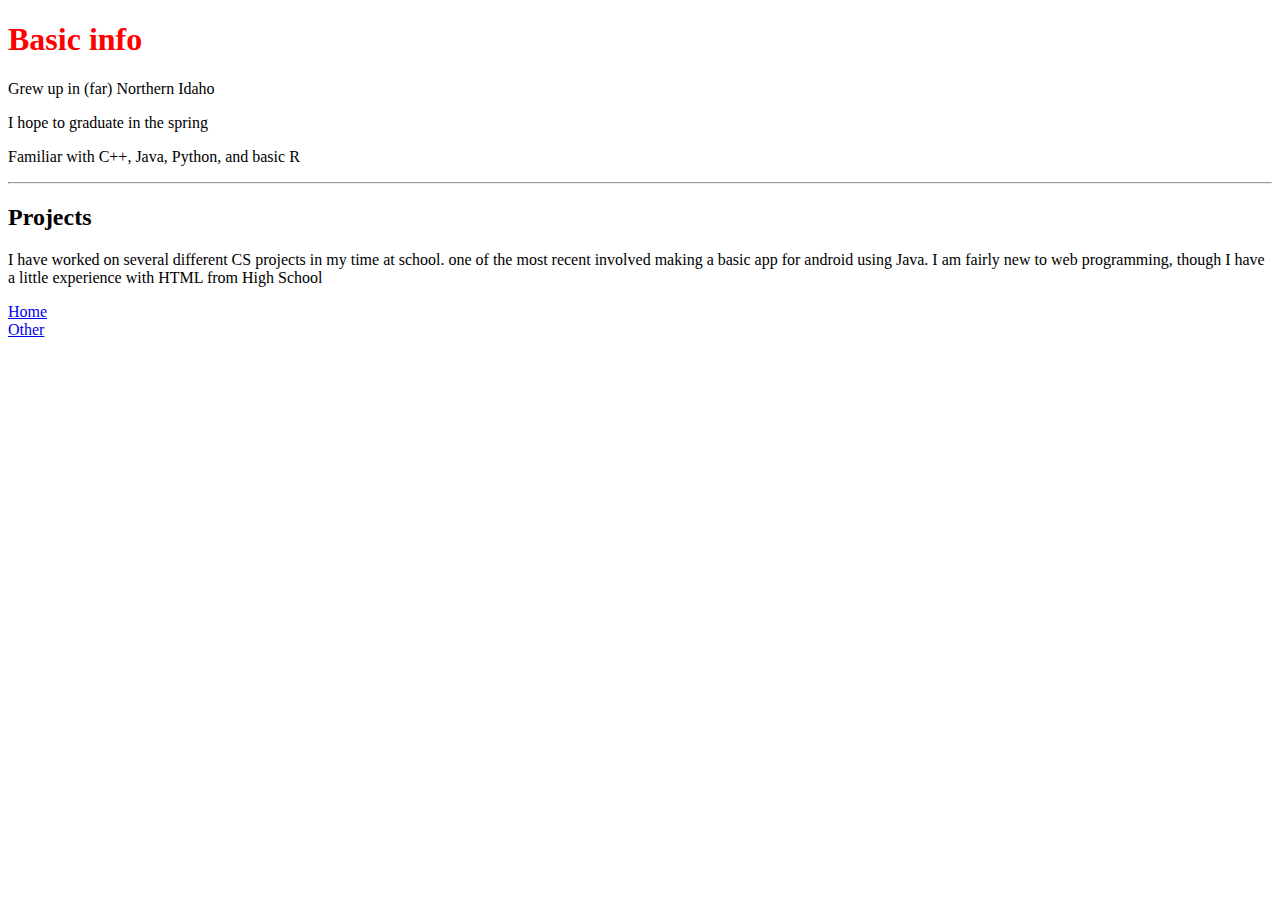
<file: index.html>
<!DOCTYPE html>
<html lang="en" dir="ltr">
  <head>
    <meta charset="utf-8">
    <link rel="stylesheet" href="style.css"/>
    <title>Portfolio for Jacob Wolff</title>
  </head>
  <body>
    <h1>Basic info</h1>
    <ul>
      <li><p>Grew up in (far) Northern Idaho</p></li>
      <li><p>I hope to graduate in the spring</p></li>
      <li><p>Familiar with C++, Java, Python, and basic R</p></li>
    </ul>
    <hr>
    <h2>Projects</h2>
    <p>I have worked on several different CS projects in my time at school.
    one of the most recent involved making a basic app for android using Java.
    I am fairly new to web programming, though I have a little experience with
    HTML from High School</p>
    <ul>
      <li><a href="index.html">Home</a></li>
      <li><a href="other.html">Other</a></li>
    </ul>
  </body>
</html>
</file>
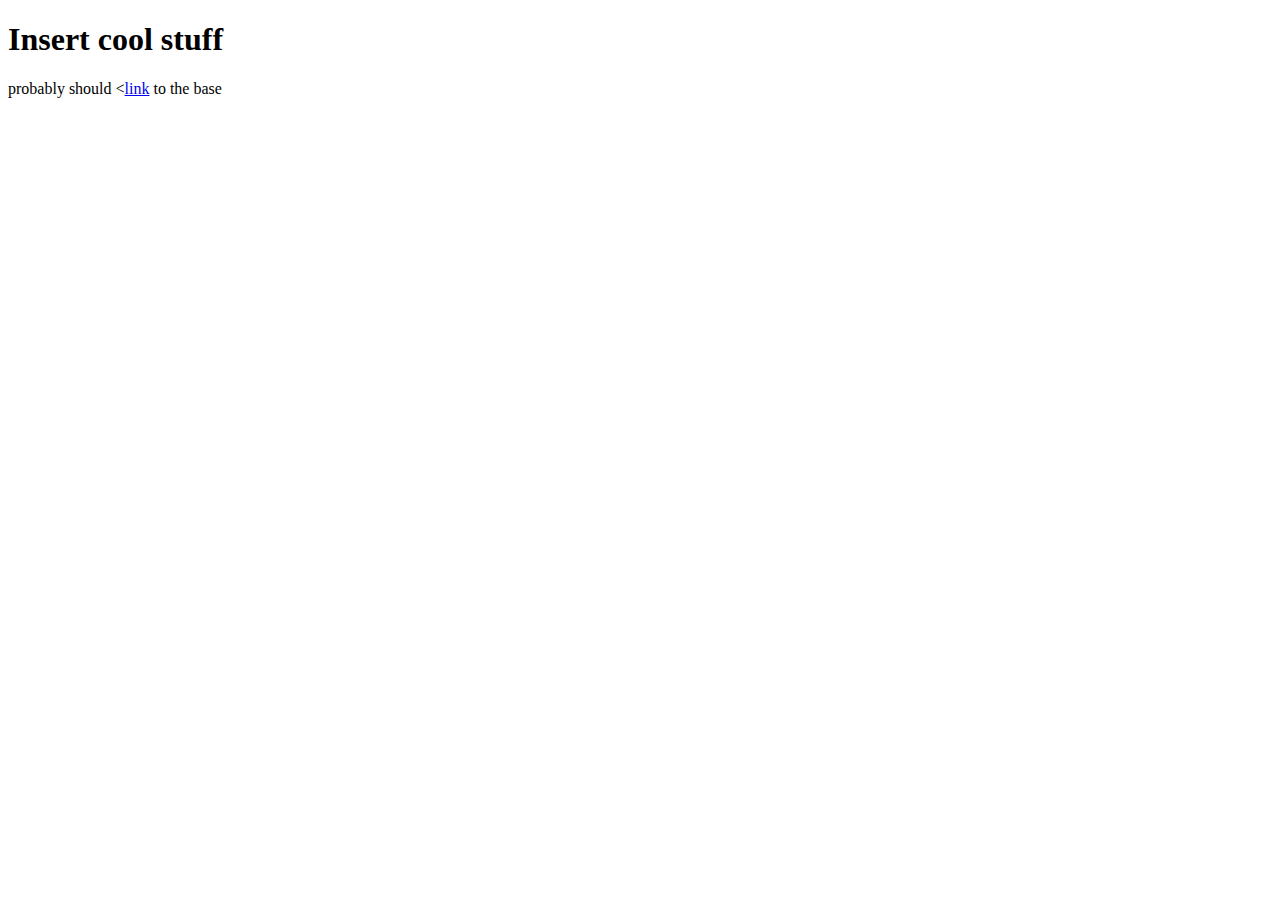
<file: other.html>
<!DOCTYPE html>
<!DOCTYPE html>
<html lang="en" dir="ltr">
  <head>
    <meta charset="utf-8">
    <title>Other page to link to</title>
  </head>
  <body>
    <h1>Insert cool stuff</h1>
    <p>probably should <<a href="index.html">link</a> to the base</p>
  </body>
</html>
</file>
<file: style.css>
ul {
  list-style-type: none;
  margin: 0;
  padding: 0;
}
h1 {
  color: red;
}
</file>
